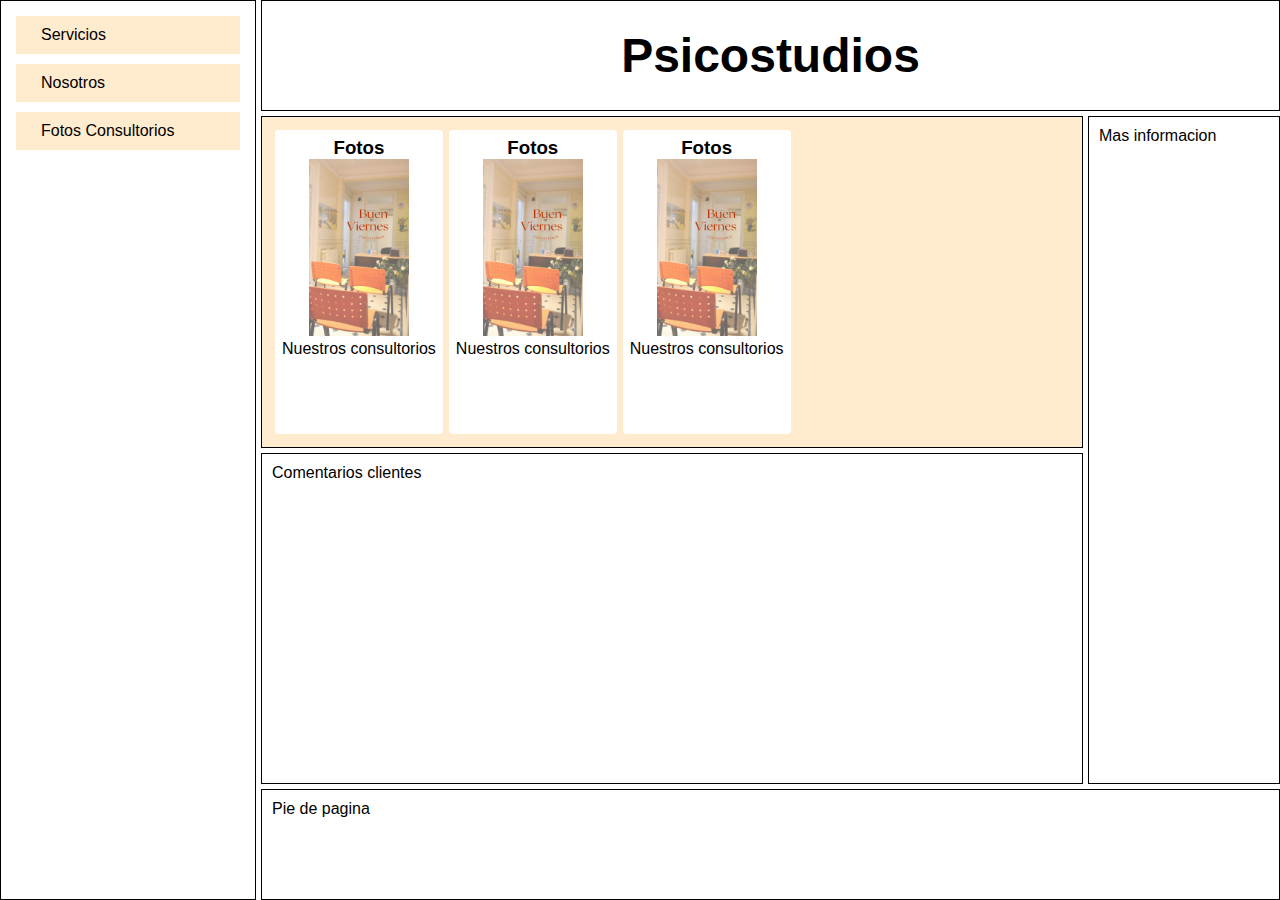
<file: index.html>
<!DOCTYPE html>
<html lang="en">
<head>
    <meta charset="UTF-8">
    <meta name="viewport" content="width=device-width, initial-scale=1.0">
    <title class="textoAnimado">Psicostudios</title>
<link rel="stylesheet" href="estilos.css">
</head>
<body id="grid-area">
<header class="border">
    <h1 class="textoAnimado">Psicostudios</h1>
</header>
<section id="servicios" class="border">
<article>
    <h3>Fotos</h3>
    <img src="./img/Historio psico (2).png" class="articulo" alt="">
    <p>Nuestros consultorios </p>
</article> 
<article>
    <h3>Fotos</h3>
    <img src="./img/Historio psico (2).png" class="articulo" alt="">
    <p>Nuestros consultorios <p>

</article>    
<article>
    <h3>Fotos</h3>
    <img src="./img/Historio psico (2).png" class="articulo" alt="">
    <p>Nuestros consultorios </p>


</article>       
</section>
<section id="Nosotros" class="border">Comentarios clientes</section>

<nav class="border">
    
    <span>Servicios</span>
    <span>Nosotros</span>
    <span>Fotos Consultorios</span>
    <a href="" class=""></a>
</nav>
<aside class="border">Mas informacion </aside>

<footer class="border">Pie de pagina</footer>
</body>
</html>
</file>
<file: estilos.css>
*{
    margin: 0; padding: 0;
    box-sizing: border-box;
    font-family: sans-serif;
}


body{
    width: 100%;
    height: 100vh;
}
.border{
    border: solid 1px black;
}

span{
    background-color: blanchedalmond;
    margin: 5px;
    padding: 10px 25px;
}
span:hover{
    opacity: 0.5;
    cursor: pointer;

}

article{
    background-color: #fff;
    border-radius: 4px;
    margin: 3px;
    padding: 7px;
    text-align: center;
}

.textoAnimado{
    animation-name: texto;
    animation-duration: 3s ;
}

@keyframes texto{
from{
    transform: translateX(-200px);
}

to{
transform: translateX(0);
}

}


  @media (max-width: 480px){

    header, nav, #servicios, #nosotros, aside, footer, section{
        padding: 10px;
    
    }
    
    .articulo{
    width: 100px;
    
    }
    #grid-area{
        display: grid;
        grid-template-areas: 
        "cabeza"
        "menu"
        "servicios"
        "lateral"
        "nosotros"
        "pie"
        ;
        grid-template-columns: 100%;
        grid-template-rows: 1fr 2fr 3fr 2fr 3fr 1fr;
        grid-column-gap: 5px;
        grid-row-gap: 5px;
    }
    
    h1{
        font-size: 3rem;
    }
    
    }
    header{
     grid-area: cabeza ;
     display: flex;
     flex-flow: row wrap;
     justify-content: center;
     align-content: center;
    }
    
    footer{
        grid-area: pie;
    }
    
    #servicios{
    grid-area: servicios;
    display: flex;
    background-color: blanchedalmond;
    
    }
    
    #nosotros{
        grid-area: nosotros;
    }
    
    nav{
        grid-area: menu;
        display: flex;
        flex-flow: column nowrap;
    }
    
    aside{
        grid-area: lateral;
    }




@media(min-width: 481px) and (max-width: 1023px)
{
header, nav, #servicios, #nosotros, aside, footer, section{
    padding: 10px;

}

.articulo{
width: 100px;

}
#grid-area{
    display: grid;
    grid-template-areas: 
    "cabeza cabeza"
    "menu menu"
    "nosotros nosotros"
    "servicios lateral"
    "pie pie"
    ;
    grid-template-columns: 50% 50%;
    grid-template-rows: 1fr 3fr 3fr 1fr;
    grid-column-gap: 5px;
    grid-row-gap: 5px;
}

h1{
    font-size: 3rem;
}

header{
 grid-area: cabeza ;
 display: flex;
 flex-flow: row wrap;
 justify-content: center;
 align-content: center;
}

footer{
    grid-area: pie;
}

#servicios{
grid-area: servicios;
display: flex;
background-color: blanchedalmond;

}

#nosotros{
    grid-area: nosotros;
}

nav{
    grid-area: menu;
    display: flex;
    flex-flow: row nowrap;
}


aside{
    grid-area: lateral;
}

 }



@media(min-width: 1024px){

    header, nav, #servicios, #nosotros, aside, footer, section{
        padding: 10px;
    
    }
    
    .articulo{
    width: 100px;
    
    }
    #grid-area{
        display: grid;
        grid-template-areas: 
        "menu cabeza cabeza"
        "menu servicios lateral"
        "menu nosotros lateral"
        "menu pie pie"
        ;
        grid-template-columns: 20% auto 15%;
        grid-template-rows: 1fr 3fr 3fr 1fr;
        grid-column-gap: 5px;
        grid-row-gap: 5px;
    }
    
    h1{
        font-size: 3rem;
    }
    
    header{
     grid-area: cabeza ;
     display: flex;
     flex-flow: row wrap;
     justify-content: center;
     align-content: center;
    }
    
    footer{
        grid-area: pie;
    }
    
    #servicios{
    grid-area: servicios;
    display: flex;
    background-color: blanchedalmond;
    
    }
    
    #nosotros{
        grid-area: nosotros;
    }
    
    nav{
        grid-area: menu;
        display: flex;
        flex-flow: column nowrap;
    }
    
    aside{
        grid-area: lateral;
    }

 }
</file>
